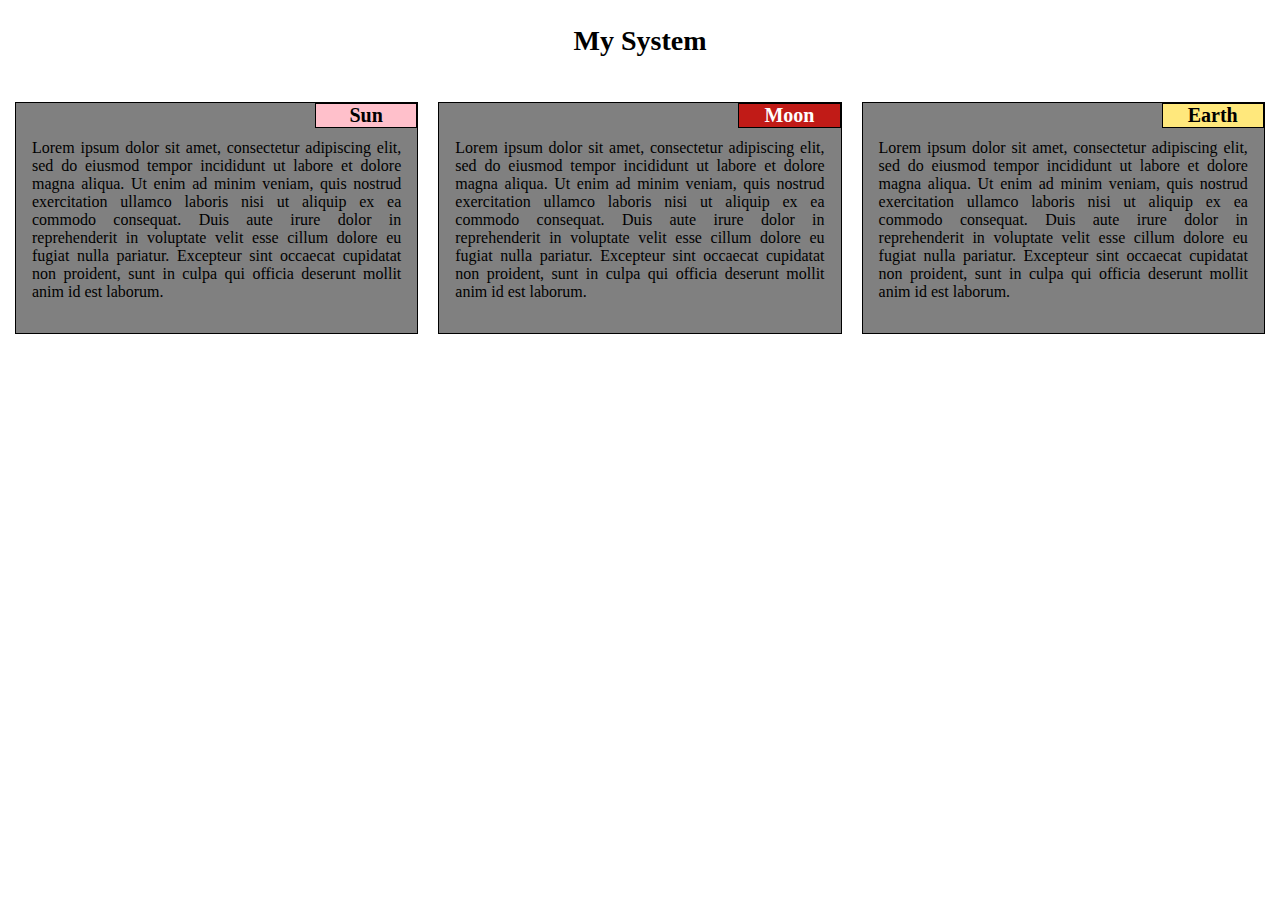
<file: module2-solution/index.html>
<!DOCTYPE html>
<html lang="en">
<head>
	<meta charset="utf-8">
	<meta name="viewport" content="width=device-width, initial-scale=1">
	<title>Assiggnment Solution for Module 2</title>
	<link rel="stylesheet" href="css/style.css">
</head>
<body>
	<h1>My System</h1>
	<div class="row">
		<div class="col-dt-4 col-tb-6 col-mob-12">
			<section>
				<p class="title" id="s1">Sun</p>
				<p class="content">Lorem ipsum dolor sit amet, consectetur adipiscing elit, 
					sed do eiusmod tempor incididunt ut labore et dolore magna aliqua. 
					Ut enim ad minim veniam, quis nostrud exercitation ullamco laboris nisi ut 
					aliquip ex ea commodo consequat. Duis aute irure dolor in reprehenderit in voluptate velit esse cillum dolore eu fugiat nulla pariatur. Excepteur sint occaecat cupidatat non proident, sunt in culpa qui officia deserunt mollit anim id est laborum.
				</p>
			</section>
		</div>
		<div class="col-dt-4 col-tb-6 col-mob-12">
			<section>
				<p class="title1" id="s2">Moon</p>
				<p class="content">Lorem ipsum dolor sit amet, consectetur adipiscing elit, sed do eiusmod tempor incididunt ut labore et dolore magna aliqua. Ut enim ad minim veniam, quis nostrud exercitation ullamco laboris nisi ut aliquip ex ea commodo consequat. Duis aute irure dolor in reprehenderit in voluptate velit esse cillum dolore eu fugiat nulla pariatur. Excepteur sint occaecat cupidatat non proident, sunt in culpa qui officia deserunt mollit anim id est laborum.
				</p>
			</section>
		</div>
		<div class="col-dt-4 col-tb-12 col-mob-12">
			<section>
				<p class="title" id="s3">Earth</p>
				<p class="content">Lorem ipsum dolor sit amet, consectetur adipiscing elit, sed do eiusmod tempor incididunt ut labore et dolore magna aliqua. Ut enim ad minim veniam, quis nostrud exercitation ullamco laboris nisi ut aliquip ex ea commodo consequat. Duis aute irure dolor in reprehenderit in voluptate velit esse cillum dolore eu fugiat nulla pariatur. Excepteur sint occaecat cupidatat non proident, sunt in culpa qui officia deserunt mollit anim id est laborum.
				</p>
			</section>
		</div>
	</div>
</body>
</html>
</file>
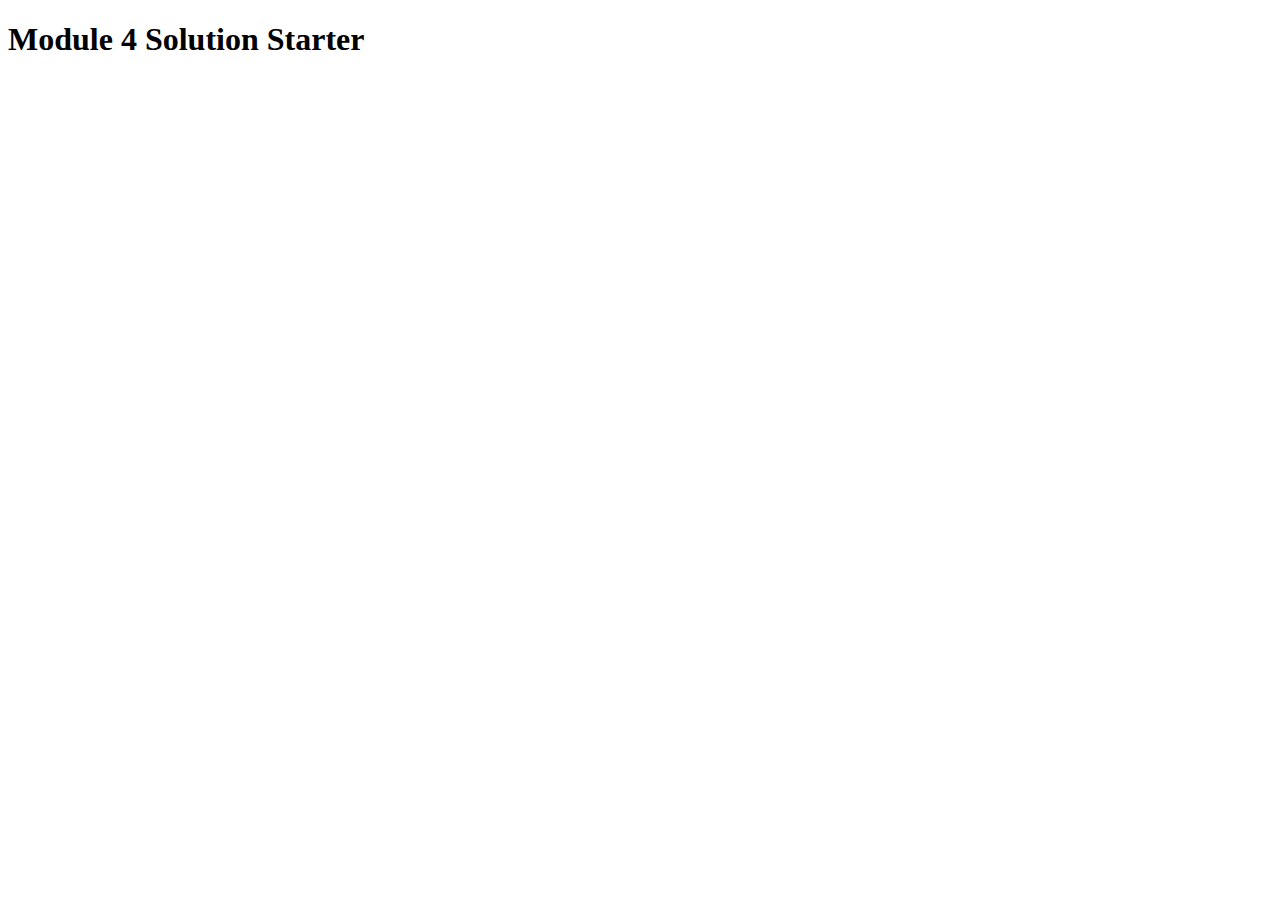
<file: module4-solution/index.html>
<!DOCTYPE html>
<html>
<head>
  <meta charset="utf-8">
  <title>Module 4 Solution Starter</title>
  <script>
    var names = []; // DO NOT REMOVE
  </script>
  <script src="SpeakHello.js"></script>
  <script src="SpeakGoodBye.js"></script>
  <script src="script.js"></script>
</head>
<body>
  <h1>Module 4 Solution Starter</h1>
</body>
</html>
</file>
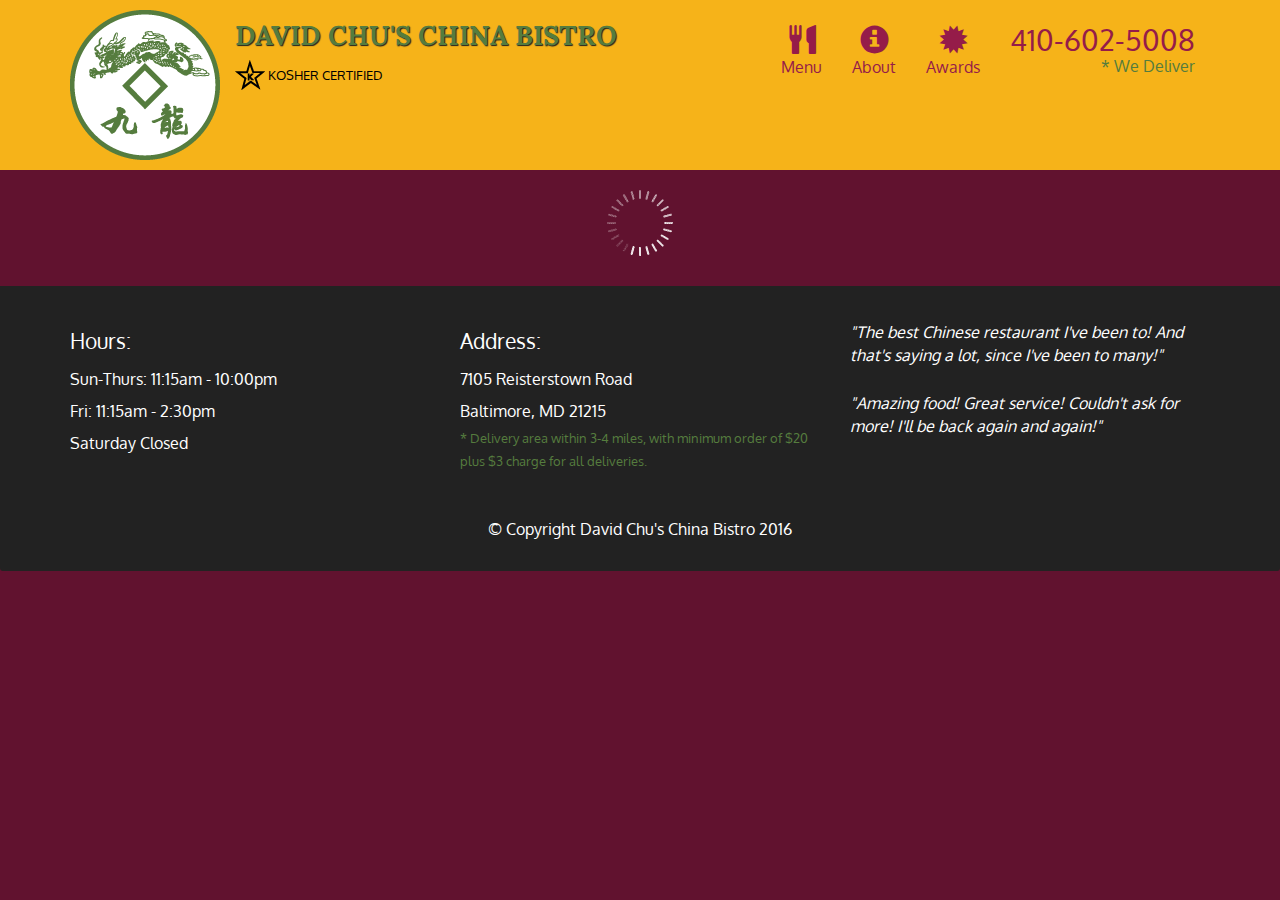
<file: module5-solution/index.html>
<!doctype html>
<html lang="en">
  <head>
    <meta charset="utf-8">
    <meta http-equiv="X-UA-Compatible" content="IE=edge">
    <meta name="viewport" content="width=device-width, initial-scale=1">
    <title>David Chu's China Bistro</title>
    <link rel="stylesheet" href="css/bootstrap.min.css">
    <link rel="stylesheet" href="css/styles.css">
    <link href='https://fonts.googleapis.com/css?family=Oxygen:400,300,700' rel='stylesheet' type='text/css'>
    <link href='https://fonts.googleapis.com/css?family=Lora' rel='stylesheet' type='text/css'>
  </head>
<body>
  <header>
    <nav id="header-nav" class="navbar navbar-default">
      <div class="container">
        <div class="navbar-header">
          <a href="index.html" class="pull-left visible-md visible-lg">
            <div id="logo-img" alt="Logo image"></div>
          </a>

          <div class="navbar-brand">
            <a href="index.html"><h1>David Chu's China Bistro</h1></a>
            <p>
              <img src="images/star-k-logo.png" alt="Kosher certification">
              <span>Kosher Certified</span>
            </p>
          </div>

          <button id="navbarToggle" type="button" class="navbar-toggle collapsed" data-toggle="collapse" data-target="#collapsable-nav" aria-expanded="false">
            <span class="sr-only">Toggle navigation</span>
            <span class="icon-bar"></span>
            <span class="icon-bar"></span>
            <span class="icon-bar"></span>
          </button>
        </div>
        
        <div id="collapsable-nav" class="collapse navbar-collapse">
           <ul id="nav-list" class="nav navbar-nav navbar-right">
            <li id="navHomeButton" class="visible-xs active">
              <a href="index.html">
                <span class="glyphicon glyphicon-home"></span> Home</a>
            </li>
            <li id="navMenuButton">
              <a href="#" onclick="$dc.loadMenuCategories();">
                <span class="glyphicon glyphicon-cutlery"></span><br class="hidden-xs"> Menu</a>
            </li>
            <li>
              <a href="#">
                <span class="glyphicon glyphicon-info-sign"></span><br class="hidden-xs"> About</a>
            </li>
            <li>
              <a href="#">
                <span class="glyphicon glyphicon-certificate"></span><br class="hidden-xs"> Awards</a>
            </li>
            <li id="phone" class="hidden-xs">
              <a href="tel:410-602-5008">
                <span>410-602-5008</span></a><div>* We Deliver</div>
            </li>
          </ul><!-- #nav-list -->
        </div><!-- .collapse .navbar-collapse -->
      </div><!-- .container -->
    </nav><!-- #header-nav -->
  </header>

  <div id="call-btn" class="visible-xs">
    <a class="btn" href="tel:410-602-5008">
    <span class="glyphicon glyphicon-earphone"></span>
    410-602-5008
    </a>
  </div>
  <div id="xs-deliver" class="text-center visible-xs">* We Deliver</div>

  <div id="main-content" class="container"></div>

  <footer class="panel-footer">
    <div class="container">
      <div class="row">
        <section id="hours" class="col-sm-4">
          <span>Hours:</span><br>
          Sun-Thurs: 11:15am - 10:00pm<br>
          Fri: 11:15am - 2:30pm<br>
          Saturday Closed
          <hr class="visible-xs">
        </section>
        <section id="address" class="col-sm-4">
          <span>Address:</span><br>
          7105 Reisterstown Road<br>
          Baltimore, MD 21215
          <p>* Delivery area within 3-4 miles, with minimum order of $20 plus $3 charge for all deliveries.</p>
          <hr class="visible-xs">
        </section>
        <section id="testimonials" class="col-sm-4">
          <p>"The best Chinese restaurant I've been to! And that's saying a lot, since I've been to many!"</p>
          <p>"Amazing food! Great service! Couldn't ask for more! I'll be back again and again!"</p>
        </section>
      </div>
      <div class="text-center">&copy; Copyright David Chu's China Bistro 2016</div>
    </div>
  </footer>

  <!-- jQuery (Bootstrap JS plugins depend on it) -->
  <script src="js/jquery-2.1.4.min.js"></script>
  <script src="js/bootstrap.min.js"></script>
  <script src="js/ajax-utils.js"></script>
  <script src="js/script.js"></script>
</body>
</html>
</file>
<file: module2-solution/css/style.css>
{
	box-sizing: border-box;
	margin: 0px;
	padding: 0px;
	font-family: Helvetica, Arial, sans-serif;
}

body {
	margin: auto 5px;
}

h1 {
	margin-top: 25px;
	margin-bottom: 35px;
	text-align: center;
	font-size: 1.75em;
}

section {
	position: relative;
	margin: 10px;
	border: 1px solid black;
	background-color: gray;
	padding-top: 0px;
	text-align: justify;
	}

p.title {
	position : absolute;
	top: 0%;
	right: 0%;
	width: 25%;
	border: 1px solid black;
	text-align: center;
	color: black;
	font-size: 1.25em;
	font-weight: bold;
	margin-top: 0px
}

p.title1 {
	position : absolute;
	top: 0%;
	right: 0%;
	width: 25%;
	border: 1px solid black;
	text-align: center;
	color: white;
	font-size: 1.25em;
	font-weight: bold;
	margin-top: 0px
}

#s1 {background-color: pink;}
#s2 {background-color: #C11B17;}
#s3 {background-color: #FFE87C;}

p.content {
	margin-top: 1.25em;
	padding : 1em;
}


.row {
	width: 100%;
}

/*Desktop view */
@media (min-width: 992px) {
	.col-dt-4 {
		float: left;
		width: 33.33%;
	}
}

/*Tablet view */
@media (min-width: 768px) and (max-width: 991px) {
	.col-tb-6, .col-tb-12 {
		float: left;
	}

	.col-tb-6 {
		width: 50%;
	}

	.col-tb-12 {
		width: 100%;
	}
}

/* Mobile view */
@media (max-width: 767px) {
	.col-mob-12 {
		width: 100%;
		float: left;
	}
}
</file>
<file: module5-solution/css/styles.css>
body {
  font-size: 16px;
  color: #fff;
  background-color: #61122f;
  font-family: 'Oxygen', sans-serif;
}

/** HEADER **/
#header-nav {
  background-color: #f6b319;
  border-radius: 0;
  border: 0;
}

#logo-img {
  background: url('../images/restaurant-logo_large.png') no-repeat;
  width: 150px;
  height: 150px;
  margin: 10px 15px 10px 0;
}

.navbar-brand {
  padding-top: 25px;
}
.navbar-brand h1 { /* Restaurant name */
  font-family: 'Lora', serif;
  color: #557c3e;
  font-size: 1.5em;
  text-transform: uppercase;
  font-weight: bold;
  text-shadow: 1px 1px 1px #222;
  margin-top: 0;
  margin-bottom: 0;
  line-height: .75;
}
.navbar-brand a:hover, .navbar-brand a:focus {
  text-decoration: none;
}
.navbar-brand p { /* Kosher cert */
  color: #000;
  text-transform: uppercase;
  font-size: .7em;
  margin-top: 15px;
}
.navbar-brand p span { /* Star-K */
  vertical-align: middle;
}

#nav-list {
  margin-top: 10px;
}
#nav-list a {
  color: #951C49;
  text-align: center;
}
#nav-list a:hover {
  background: #E7E7E7;
}
#nav-list a span {
  font-size: 1.8em;
}

#phone {
  margin-top: 5px;
}
#phone a { /* Phone number */
  text-align: right;
  padding-bottom: 0;
}
#phone div { /* We Deliver */
  color: #557c3e;
  text-align: right;
  padding-right: 15px;
}

.navbar-header button.navbar-toggle, .navbar-header .icon-bar {
  border: 1px solid #61122f;
}
.navbar-header button.navbar-toggle {
  clear: both;
  margin-top: -30px;
}
/* END HEADER */

/* FOOTER */
.panel-footer {
  margin-top: 30px;
  padding-top: 35px;
  padding-bottom: 30px;
  background-color: #222;
  border-top: 0;
}
.panel-footer div.row {
  margin-bottom: 35px;
}
#hours, #address {
  line-height: 2;
}
#hours > span, #address > span {
  font-size: 1.3em;
}
#address p {
  color: #557c3e;
  font-size: .8em;
  line-height: 1.8;
}
#testimonials {
  font-style: italic;
}
#testimonials p:nth-child(2) {
  margin-top: 25px;
}
/* END FOOTER */



/* HOME PAGE */
.container .jumbotron {
  box-shadow: 0 0 50px #3F0C1F;
  border: 2px solid #3F0C1F;
}

#menu-tile, #specials-tile, #map-tile {
  height: 250px;
  width: 100%;
  margin-bottom: 15px;
  position: relative;
  border: 2px solid #3F0C1F;
  overflow: hidden;
}
#menu-tile:hover, #specials-tile:hover, #map-tile:hover {
  box-shadow: 0 1px 5px 1px #cccccc;
}
#menu-tile {
  background: url('../images/menu-tile.jpg') no-repeat;
  background-position: center;
}
#specials-tile {
  background: url('../images/specials-tile.jpg') no-repeat;
  background-position: center;
}
#menu-tile span, #specials-tile span, #map-tile span {
  position: absolute;
  bottom: 0;
  right: 0;
  width: 100%;
  text-align: center;
  font-size: 1.6em;
  text-transform: uppercase;
  background-color: #000;
  color: #fff;
  opacity: .8;
}
/* END HOME PAGE */

/* MENU CATEGORIES PAGE */
.category-tile { 
  position: relative;
  border: 2px solid #3F0C1F;
  overflow: hidden;
  width: 200px;
  height: 200px;
  margin: 0 auto 15px;
}
.category-tile span {
  position: absolute;
  bottom: 0;
  right: 0;
  width: 100%;
  text-align: center;
  font-size: 1.2em;
  text-transform: uppercase;
  background-color: #000;
  color: #fff;
  opacity: .8;
}
.category-tile:hover {
  box-shadow: 0 1px 5px 1px #cccccc;
}

#menu-categories-title + div {
  margin-bottom: 50px;
}
/* END MENU CATEGORIES PAGE */

/* SINGLE CATEGORY PAGE */
.menu-item-tile {
  margin-bottom: 25px;
}
.menu-item-tile hr {
  width: 80%;
}
.menu-item-tile .menu-item-price {
  font-size: 1.1em;
  text-align: right;
  margin-top: -15px;
  margin-right: -15px;
}
.menu-item-tile .menu-item-price span {
  font-size: .6em;
}
.menu-item-photo {
  position: relative;
  border: 2px solid #3F0C1F; 
  overflow: hidden;
  padding: 0;
  margin-right: -15px;
  margin-left: auto;
  margin-bottom: 20px;
  max-width: 250px;
}
.menu-item-photo div {
  position: absolute;
  bottom: 0;
  right: 0;
  width: 80px;
  background-color: #557c3e;
  text-align: center;
}
.menu-item-description {
  padding-right: 30px;
}
h3.menu-item-title {
  margin: 0 0 10px;
}
.menu-item-details {
  font-size: .9em;
  font-style: italic;
}
/* END SINGLE CATEGORY PAGE */


/********** Large devices only **********/
@media (min-width: 1200px) {
  .container .jumbotron {
    background: url('../images/jumbotron_1200.jpg') no-repeat;
    height: 675px;
  }
}

/********** Medium devices only **********/
@media (min-width: 992px) and (max-width: 1199px) {
  /* Header */
  #logo-img {
    background: url('../images/restaurant-logo_medium.png') no-repeat;
    width: 100px;
    height: 100px;
    margin: 5px 5px 5px 0;
  }
  /* End Header */

  /* Home Page */
  .container .jumbotron {
    background: url('../images/jumbotron_992.jpg') no-repeat;
    height: 558px;
  }
  /* End Home Page */
}

/********** Small devices only **********/
@media (min-width: 768px) and (max-width: 991px) {
  /* Home Page */
  .container .jumbotron {
    background: url('../images/jumbotron_768.jpg') no-repeat;
    height: 432px;
  }
  /* End Home Page */
}

/********** Extra small devices only **********/
@media (max-width: 767px) {
  /* Header */
  .navbar-brand {
    padding-top: 10px;
    height: 80px;
  }
  .navbar-brand h1 { /* Restaurant name */
    padding-top: 10px;
    font-size: 5vw; /* 1vw = 1% of viewport width */
  }
  .navbar-brand p { /* Kosher cert */
    font-size: .6em;
    margin-top: 12px;
  }
  .navbar-brand p img { /* Star-K */
    height: 20px;
  }

  #collapsable-nav a { /* Collapsed nav menu text */
    font-size: 1.2em;
  }
  #collapsable-nav a span { /* Collapsed nav menu glyph */
    font-size: 1em;
    margin-right: 5px;
  }

  #call-btn > a {
    font-size: 1.5em;
    display: block;
    margin: 0 20px;
    padding: 10px;
    border: 2px solid #fff;
    background-color: #f6b319;
    color: #951c49;
  }
  #xs-deliver {
    margin-top: 5px;
    font-size: .7em;
    letter-spacing: .1em;
    text-transform: uppercase;
  }
  /* End Header */

  /* Footer */
  .panel-footer section {
    margin-bottom: 30px;
    text-align: center;
  }
  .panel-footer section:nth-child(3) {
    margin-bottom: 0; /* margin already exists on the whole row */
  }
  .panel-footer section hr {
    width: 50%;
  }
  /* End Footer */

  /* Home Page */
  .container .jumbotron {
    margin-top: 30px;
    padding: 0;
  }
  #menu-tile, #specials-tile {
    width: 360px;
    margin: 0 auto 15px;
  }

  .menu-item-photo {
    margin-right: auto;
  }
  .menu-item-tile .menu-item-price {
    text-align: center;
  }
  .menu-item-description {
    text-align: center;;
  }
}


/********** Super extra small devices Only :-) (e.g., iPhone 4) **********/
@media (max-width: 479px) {
  /* Header */
  .navbar-brand h1 { /* Restaurant name */
    padding-top: 5px;
    font-size: 6vw;
  }
  /* End Header */
  
  /* Home page */
  #menu-tile, #specials-tile {
    width: 280px;
    margin: 0 auto 15px;
  }

  .col-xxs-12 {
    position: relative;
    min-height: 1px;
    padding-right: 15px;
    padding-left: 15px;
    float: left;
    width: 100%;
  }
}
</file>
